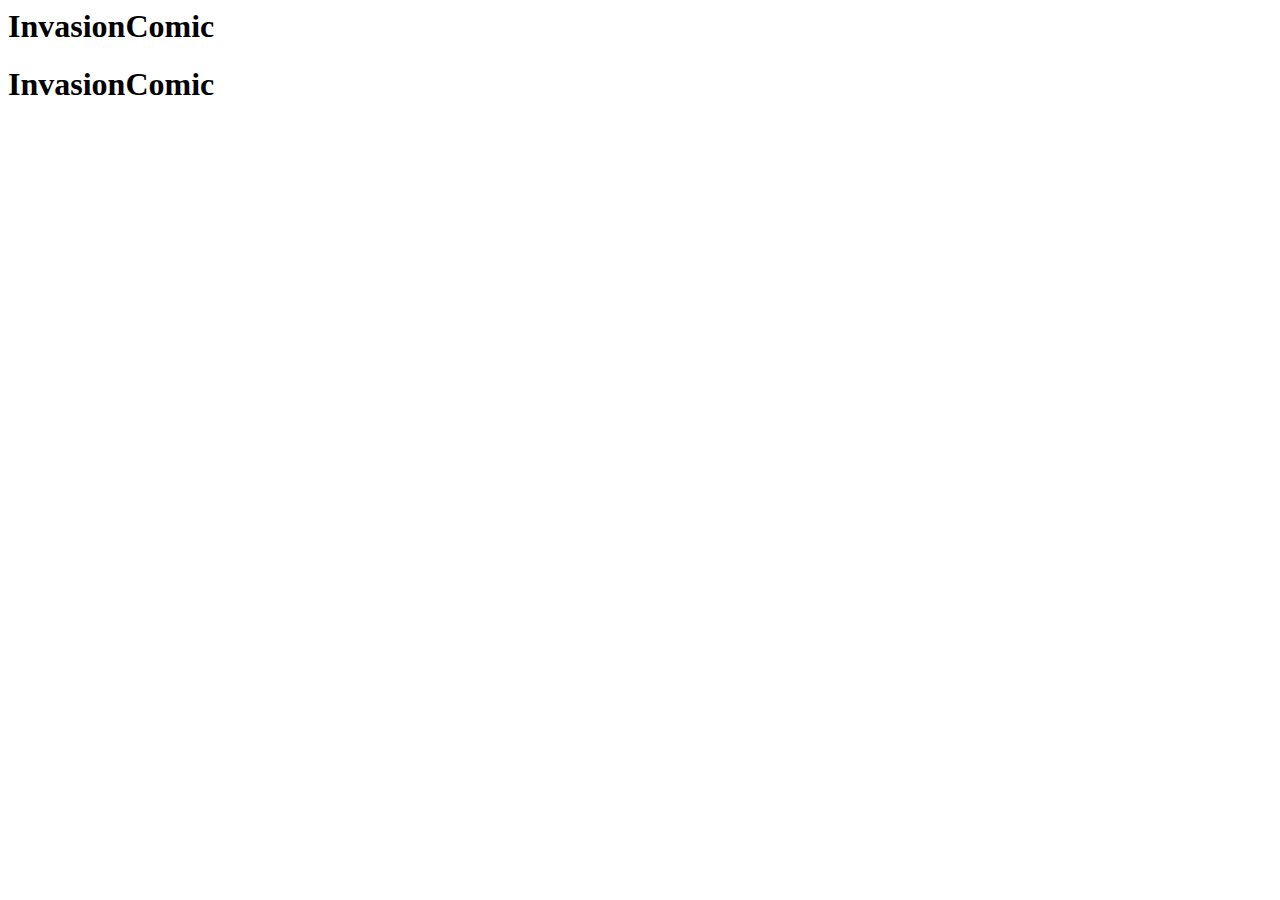
<file: README.html>
<html>
      <head>
        <meta charset="UTF-8">
        <title>README.md</title>
      </head>
      <body>
        <h1 id="invasioncomic">InvasionComic</h1>
<h1 id="invasioncomic">InvasionComic</h1>

      </body>
    </html>
</file>
